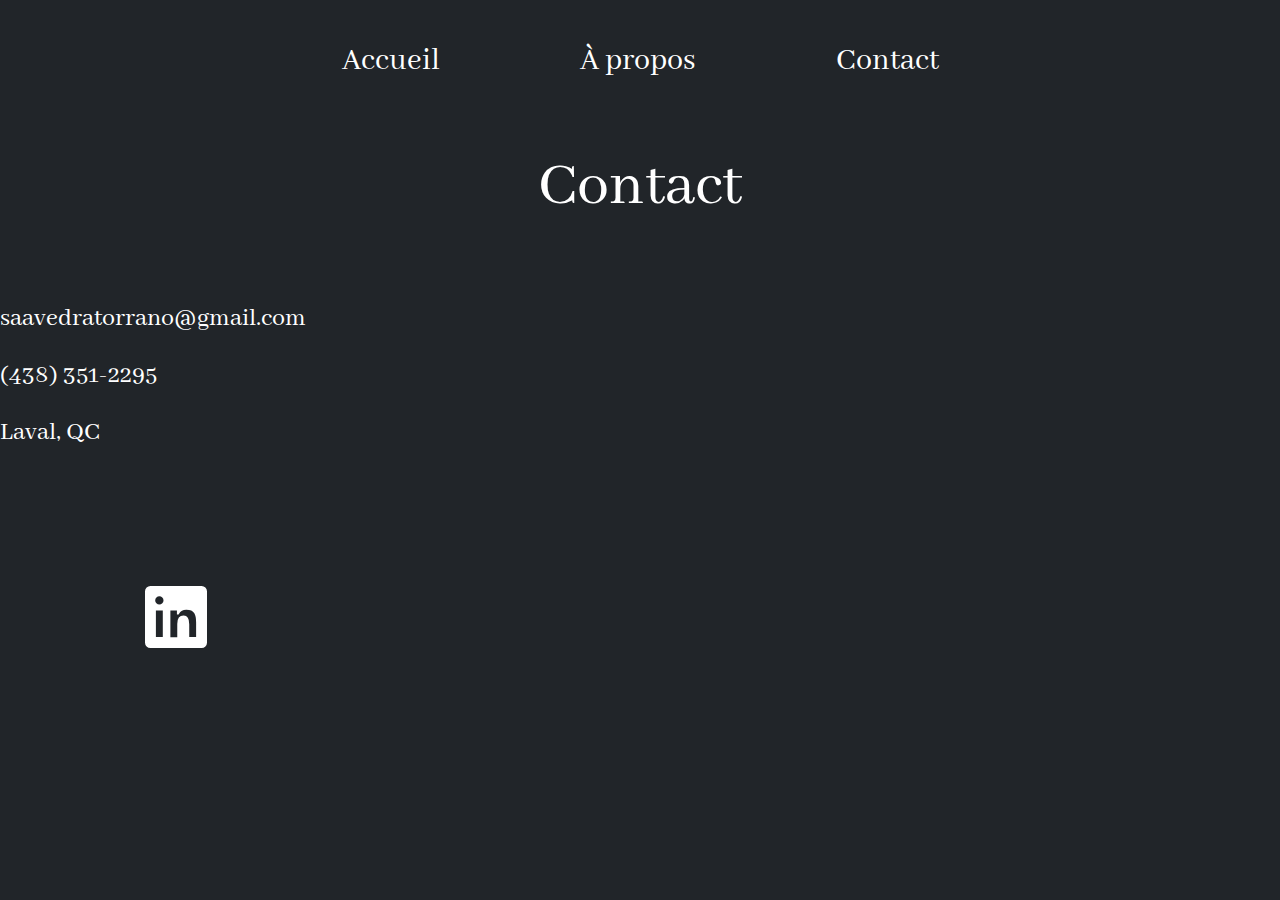
<file: page_contact.html>
<!DOCTYPE html>
<html lang="en">

<head>
    <meta charset="UTF-8">
    <meta name="viewport" content="width=device-width, initial-scale=1.0">
    <title>Page de contact</title>
    <link rel="stylesheet" href="style.css">
    <script defer src="./script.js"></script>
</head>

<body>
    <nav>
        <ul class="lien">
            <li><a href="./page_accueil.html">Accueil</a></li>
            <li><a href="./page_propos.html">À propos</a></li>
            <li><a href="./page_contact.html">Contact</a></li>
        </ul>
    </nav>

    <h2>Contact</h2>
    <div>
        <div>
            <p>saavedratorrano@gmail.com</p>
            <p>(438) 351-2295</p>
            <p>Laval, QC</p>
        </div>
        <div>
            <svg class="svg insta" src="./img/instagram-svgrepo-com.svg"></svg>
            <img class="svg linkedin" src="./img//linkedin-svgrepo-com.svg">
        </div>
    </div>
</body>

</html>
</file>
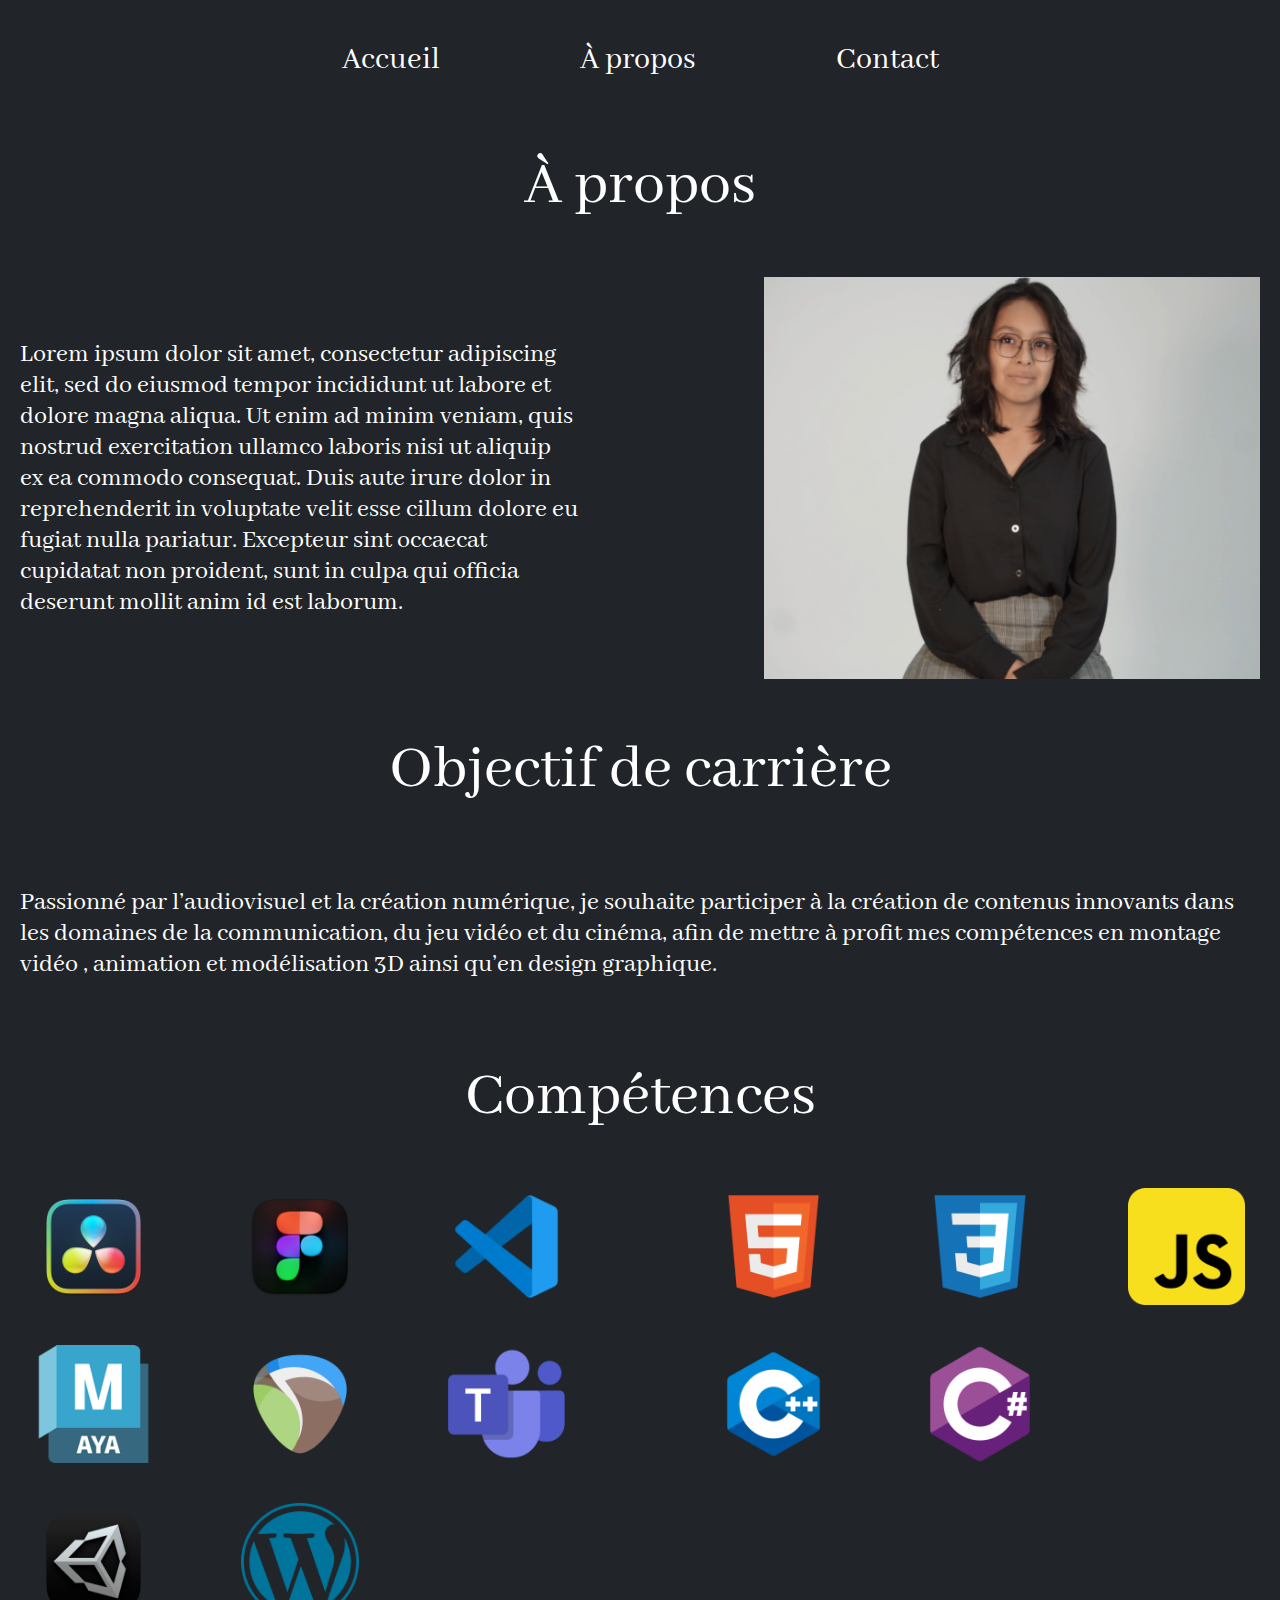
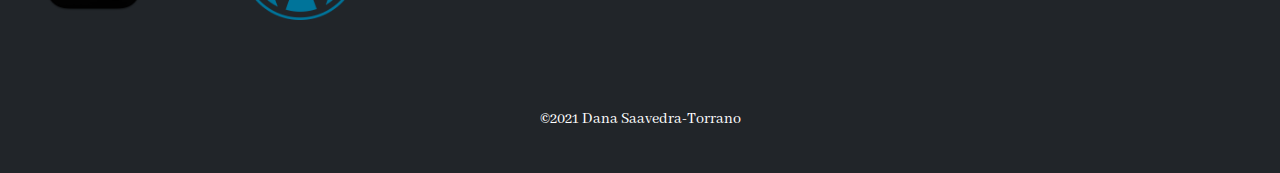
<file: page_propos.html>
<!DOCTYPE html>
<html lang="fr">

<head>
    <meta charset="UTF-8">
    <meta name="viewport" content="width=device-width, initial-scale=1.0">
    <title>Page à propos</title>
    <link rel="stylesheet" href="style.css">
    <script defer src="./script.js"></script>
</head>

<body>
    <div class="page">
        <nav>
            <ul class="lien">
                <li><a href="./page_accueil.html">Accueil</a></li>
                <li><a href="./page_propos.html">À propos</a></li>
                <li><a href="./page_contact.html">Contact</a></li>
            </ul>
        </nav>
        <div>
            <div>
                <h2>À propos</h2>
                <div class="info propos">
                    <p class="propos">Lorem ipsum dolor sit amet, consectetur adipiscing elit, sed do eiusmod tempor
                        incididunt ut labore et dolore magna aliqua. Ut enim ad minim veniam, quis nostrud exercitation
                        ullamco laboris nisi ut aliquip ex ea commodo consequat. Duis aute irure dolor in reprehenderit
                        in voluptate velit esse cillum dolore eu fugiat nulla pariatur. Excepteur sint occaecat
                        cupidatat non proident, sunt in culpa qui officia deserunt mollit anim id est laborum.</p>
                    <img class="profil" src="./img/dana_saavedra-torrano.jpg">
                </div>
            </div>
            <div class="section">
                <h2>Objectif de carrière</h2>
                <p>Passionné par l’audiovisuel et la création numérique, je souhaite participer à la création de
                    contenus innovants dans les domaines de la communication, du jeu vidéo et du cinéma, afin de mettre
                    à profit mes compétences en montage vidéo , animation et modélisation 3D ainsi qu’en design
                    graphique.</p>
            </div>
            <div class="section">
                <h2>Compétences</h2>
                <div>
                    <div class="competences">
                        <div class="logo ">
                            <img class="icon davinci" src="./img/icon/davinci_resolve_macos_bigsur_icon_190261.png">
                            <img class="icon figma" src="./img/icon/figma_macos_bigsur_icon_190183.png">
                            <img class="icon vscode" src="./img/icon/file_type_vscode_icon_130084.png">
                            <img class="icon maya" src="./img/icon/Icon_of_maya_2023.png">
                            <img class="icon reaper" src="./img/icon/icons8-reaper-512.png">
                            <img class="icon teams" src="./img/icon/microsoft_office_teams_logo_icon_145726.png">
                            <img class="icon unity" src="./img/icon/unity_editor_macos_bigsur_icon_189588.png">
                            <img class="icon wordpress" src="./img/icon/wordpress_logo_icon_167953.png">
                        </div>
                        <div class="logo ">
                            <img class="icon html" src="./img/icon/file_type_html_icon_130541.png">
                            <img class="icon css" src="./img/icon/file_type_css_icon_130661.png">
                            <img class="icon javascript" src="./img/icon/javascript_icon_130900.png">
                            <img class="icon c++" src="./img/icon/icons8-c++-512.png">
                            <img class="icon c#" src="./img/icon/csharp_original_logo_icon_146578.png">
                        </div>
                    </div>
                </div>
            </div>
            <footer>
                <span>©2021 Dana Saavedra-Torrano</span>
            </footer>
        </div>
</body>

</html>
</file>
<file: style.css>
@font-face {
    src: url("./police/tarekah-font/Tarekah-G330y.otf") format("opentype");
    font-family: "Tarekah";
}

@font-face {
    src: url("./police/Abhaya_Libre/AbhayaLibre-Regular.ttf") format("truetype");
    font-family: "Abhaya Libre";
}

/*Permet de d'importer une police locale */

/*Style du html et body */
html {
    height: 100%;
}

/*Le contenu du body restera au centre lorsque le viewport est plus grand horizontalement que celle-ci*/
body {
    background-color: rgb(33, 37, 41);
    font-family: "Abhaya Libre";
    color: white;
    height: 100%;
    margin: 0;
    display: flex;
    flex-direction: column;
    overflow-x: hidden;

}

/* Style du containeur principal. */
.page {
    max-width: 1440px;
    min-height: 100vh;
    margin: 0 auto 0 auto;
    display: flex;
    flex-direction: column;
    flex: 1;
    padding: 0 20px;
}

/*Navigation */
nav {
    display: flex;
    justify-content: center;
    align-items: center;
    padding-top: 2%;

}



footer {
    padding-bottom: 2%;
    padding-top: 2%;
    width: 100%;
    text-align: center;
}

/*Enlève le style que la list a par défault */
.lien {
    list-style: none;
    display: flex;
    padding: 0;
}

.lien li {

    margin: 0 70px;
    text-align: center;
}

a {
    text-decoration: none;
    font-size: 2.5vw;
    color: white;

}

a:hover {
    text-decoration: underline;
}

.section {
    display: flex;
    flex-direction: column;
    justify-content: center;
    align-items: center;
    height: auto;
}

header {
    margin: 10% 0 10% 0;
    height: auto;

}

/* Style de la signature */
.heros {
    display: grid;
    /*M'a permis de superposer les signatures */
    justify-items: center;
    position: relative;

}


/* Le h1 est utlisé dans la signature et les titre des projets*/
h1 {
    font-family: "Tarekah";
    font-weight: normal;
    font-size: 8vw;
}

/*Le grid-area m'a permis de superposer les signature */
.signature {
    font-style: italic;
    grid-area: 1/1/2/2;
    opacity: 100%;
    z-index: 4;

}

.signature.deux {
    color: rgb(222, 226, 230);
    opacity: 40%;
    grid-area: 1/1/4/2;
    padding: 10px 0px 0px 0px;
    filter: blur(3px);
    z-index: 3;
}

.signature.trois {
    grid-area: 1/1/4/2;
    color: rgb(173, 181, 189);
    padding: 20px 0px 0px 0px;
    opacity: 60%;
    filter: blur(3px);
    z-index: 2;
}

.signature.quatre {
    grid-area: 1/1/4/2;
    filter: blur(3px);
    opacity: 90%;
    color: rgb(73, 80, 87);
    padding: 30px 0px 0px 0px;
    z-index: 1;
}

h2 {
    font-size: 5vw;
    font-weight: normal;
    display: flex;
    justify-content: center;
}

p {
    font-size: 2vw;
}

.ligne {
    height: 1vh;
    width: 60vw;
    background-color: white;
    padding: 0.2vh;
    box-shadow: 0 0 7px 7px white;
}

img {
    width: 40%;
}



.carrousel {
    display: flex;
    flex-direction: row;
    gap: 2%;
}


.couverture {
    position: relative;
    height: 40vh;
    transition: 0.5s;
    border: 20px solid rgb(73, 80, 87);
}

/*La transition permet d'adoucir et de mettre une durée au changement */
.couverture img {
    width: 100%;
    height: 100%;
    display: block;
    object-fit: cover;
    transition: 0.5s;
}

.text {
    position: absolute;
    bottom: 0;
    width: 100%;
    height: 100%;
    display: flex;
    flex-direction: column;
    justify-content: center;
    align-items: center;
    opacity: 0;
    transition: 0.5s;
    color: white;
    text-align: center;

}


/*Le :hover permet de mettre des effets au faire des changements au survol de la souris */
.couverture:hover {
    border-width: 0;
    box-shadow: 0 0 15px 15px rgb(73, 80, 87);
}

/*Lorsque couverture est survoler, l'image obtient un filtre et devient plus grands */
.couverture:hover img {
    transform: scale(1.1);
    filter: brightness(50%);
}

/*Lorsque la couverture et survoler, le texte apparait */
.couverture:hover .text {
    opacity: 1;
}


p.propos {
    width: 45%;
}

/*Permet de mettre une distance entre les éléments*/
.info.propos {
    gap: 10vw;
}


.competences {
    display: flex;
    justify-content: center;
    align-items: start;
    gap: 120px;
}

.logo {
    display: grid;
    grid-template-columns: repeat(3, 1fr);
    justify-items: center;
    align-items: center;
    row-gap: 40px;
    column-gap: 60px;
}

.icon {
    width: 80%;
}

.categorie {
    position: absolute;
    bottom: 30px;
}

.svg {
    width: 5vw;
    margin: 2vw;
    transition: 0.5s;
}

.svg:hover {
    transform: scale(1.3);
}

.info {
    display: flex;
    flex-direction: row;
    justify-content: space-between;
    align-items: center;
    gap: 20vw;
    width: 100%;
}

/*Enleve le text-decoration, puisque l'autre a au survol a un text-direction*/
.info a {
    text-decoration: none;
}

.info p a {
    font-size: 2vw;
}

h3 {
    font-size: 50px;
}

.resume {
    font-size: 25px;
}

.section.titre {
    height: 60vh;
}

.galerie {
    display: flex;
    gap: 20px;
    grid-template-columns: repeat(auto-fit, minmax(33%, 1fr));
    justify-items: center;
}

.galerie div {
    display: flex;          /* transforme chaque div en conteneur flex */
    justify-content: center; /* centre horizontalement son contenu */
}

.galerie img:hover {
    transform: scale(1.3);
    box-shadow: 0 0 15px 15px rgb(73, 80, 87);
}



.galerie img {
    width: 100%;
    height: auto;
    display: block;
    object-fit: cover;
    transition: 0.5s;
}





.galerie video {
    width: 70%;
}

.lightbox {
    position: fixed;
    top: 0;
    left: 0;
    width: 100%;
    height: 100%;
    background-color: rgba(0, 0, 0, 0.9);
    display: flex;
    justify-content: center;
    align-items: center;
    z-index: 999;
    cursor: pointer;
}

.lightbox-img {
    max-width: 100%;
    max-height: 100%;

}

.close {
    position: absolute;
    top: 20px;
    right: 40px;
    color: white;
    font-size: 50px;
    cursor: pointer;
    z-index: 1000;
}



.section.logiciel img {
    width: 20%;
}

.extra {
    width: 50%;
    transition: 0.5s;
}

.extra:hover {
    transform: scale(1.1);
    box-shadow: 0 0 15px 15px rgb(73, 80, 87);
}





/* Ceci permet de changer la disposition ou les valeurs lorsque le viewport répond aux restrictions*/
/*Ceci et les vw/vh/% ont permis de faire la page responsive */
@media (max-width: 768px) {

    .section.projet {
        margin-top: 5vh;
        height: auto;
    }


    .carrousel {
        flex-direction: column;
        width: 80%;
        gap: 20px;
    }

    .couverture {
        height: 30vh;
        border-width: 10px;
        width: 100%;
    }

    .info {
        flex-direction: column;
        gap: 5vw;
        text-align: center;
        align-items: center;
    }

    h2 {
        font-size: 9vw;
        text-align: center;
    }

    a {
        font-size: 4.5vw;
    }

    p {
        font-size: 4vw;
        text-align: center;
    }

    .info p a {
        font-size: 4vw;
    }

    .lien li {
        margin: 0 25px;
    }

    .competences {
        flex-direction: column;
        justify-content: center;
        align-items: center;
        gap: 60px;
    }

    footer {
        padding-top: 10vh;
        padding-bottom: 5vh;
    }

    p.propos {
        width: 100%;
    }

    .profil {
        width: 70%;
    }

    .ligne {
        height: 0.1vh;
        box-shadow: 0 0 4px 4px white;
    }

    .signature.deux {
        padding: 4px 0px 0px 0px;
    }

    .signature.trois {
        padding: 7px 0px 0px 0px;
    }

    .signature.quatre {
        padding: 15px 0px 0px 0px;
    }

    .categorie {
        bottom: -7px;
    }

}


@media (max-width: 1440px) {
    footer {
        padding-top: 10vh;
        padding-bottom: 5vh;
    }

    .page.propos footer {
        padding-top: 10vh;
    }

    .texte h3 {
        font-size: 20vw;
    }

    .resume {
        font-size: 3vh;
    }

    .text h3 {
        margin-bottom: 0.5em;

    }


    .text p {
        margin-top: -0.5em;
        width: 80%;
    }


}
</file>
